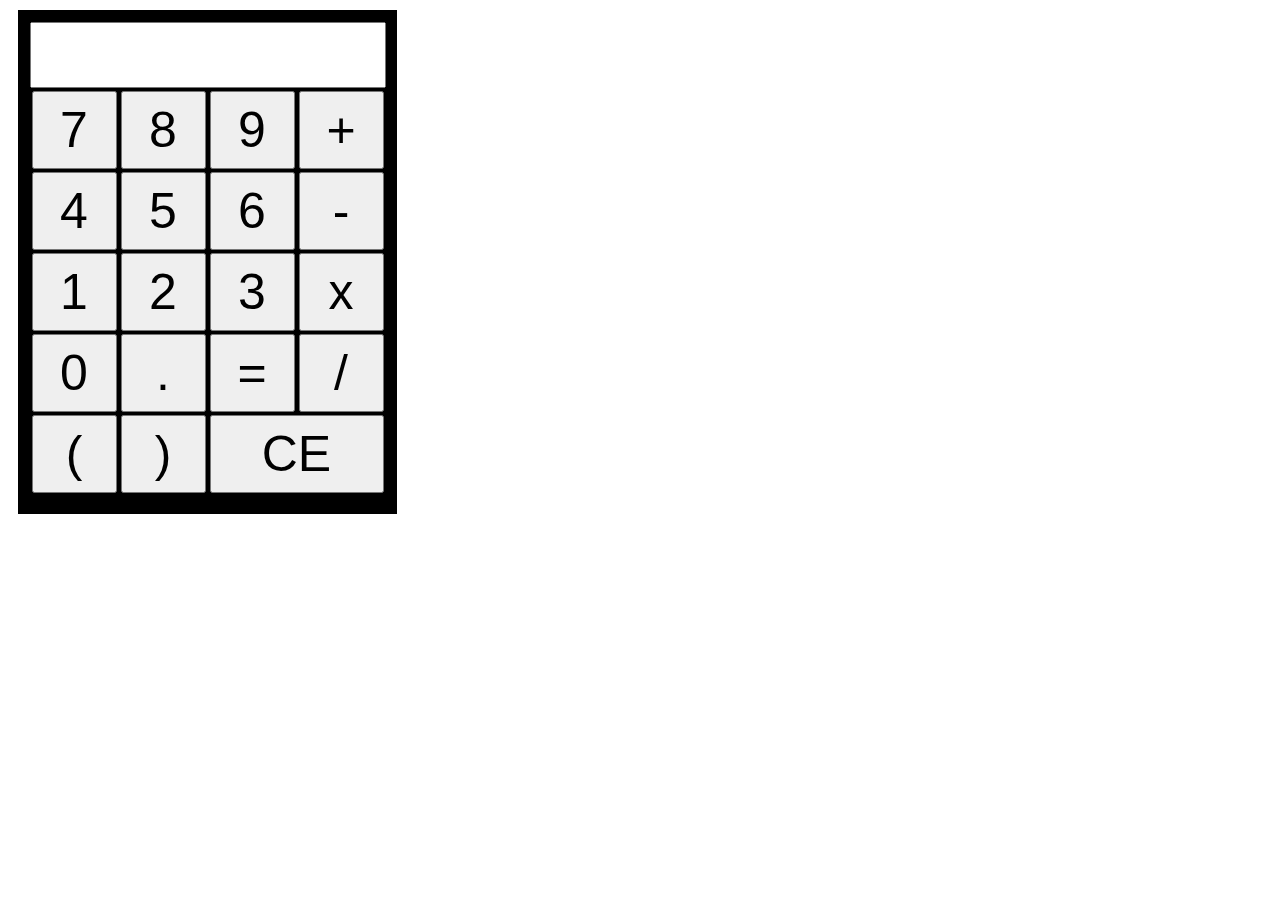
<file: Calculator/index.html>
<!DOCTYPE html>
<html>
<head>
<meta charset="UTF-8">
<link rel="stylesheet" href="index.css">
</head>
<body>

<div class="container">
  <input id="display" class="disply" type="text" name="display" readonly>
  <br>
  <input class="button" type="button" value="7" onclick="display.value += '7'">
  <input class="button" type="button" value="8" onclick="display.value += '8'">
  <input class="button" type="button" value="9" onclick="display.value += '9'">
  <input class="button" type="button" value="+" onclick="display.value += '+'">
  <br>
  <input class="button" type="button" value="4" onclick="display.value += '4'">
  <input class="button" type="button" value="5" onclick="display.value += '5'">
  <input class="button" type="button" value="6" onclick="display.value += '6'">
  <input class="button" type="button" value="-" onclick="display.value += '-'">
  <br>
  <input class="button" type="button" value="1" onclick="display.value += '1'">
  <input class="button" type="button" value="2" onclick="display.value += '2'">
  <input class="button" type="button" value="3" onclick="display.value += '3'">
  <input class="button" type="button" value="x" onclick="display.value += '*'">
  <br>
  <input class="button" type="button" value="0" onclick="display.value += '0'">
  <input class="button" type="button" value="." onclick="display.value += '.'">
  <input class="button" type="button" value="=" onclick="display.value = eval(display.value)"> 
  <input class="button" type="button" value="/" onclick="display.value += '/'">
  <br>
  <input class="button" type="button" value="(" onclick="display.value += '('">
  <input class="button" type="button" value=")" onclick="display.value += ')'">
  <input class="clearbutton" type="button" value="CE" onclick="display.value = ''">
</div>
</body>
</html>
</file>
<file: Calculator/index.css>
.container{
	border: 2px solid black;
	background-color: #000000;
	text-align: center;
	width: 375px;
	height: 500px;
	margin: 10px;
}
.button{
	margin-top: 3px;
	text-align: center;
	display: inline-block;
	font-size: 50px;
	width: 85px;
	height: 78px;
}
.clearbutton{
	margin-top: 3px;
	text-align: center;
	display: inline-block;
	font-size: 50px;
	width: 174px;
	height: 78px;
}
.disply{
	margin-top: 10px;
	width: 348px;
	height: 60px;
	font-size: 50px;
	text-align: right;
}
</file>
